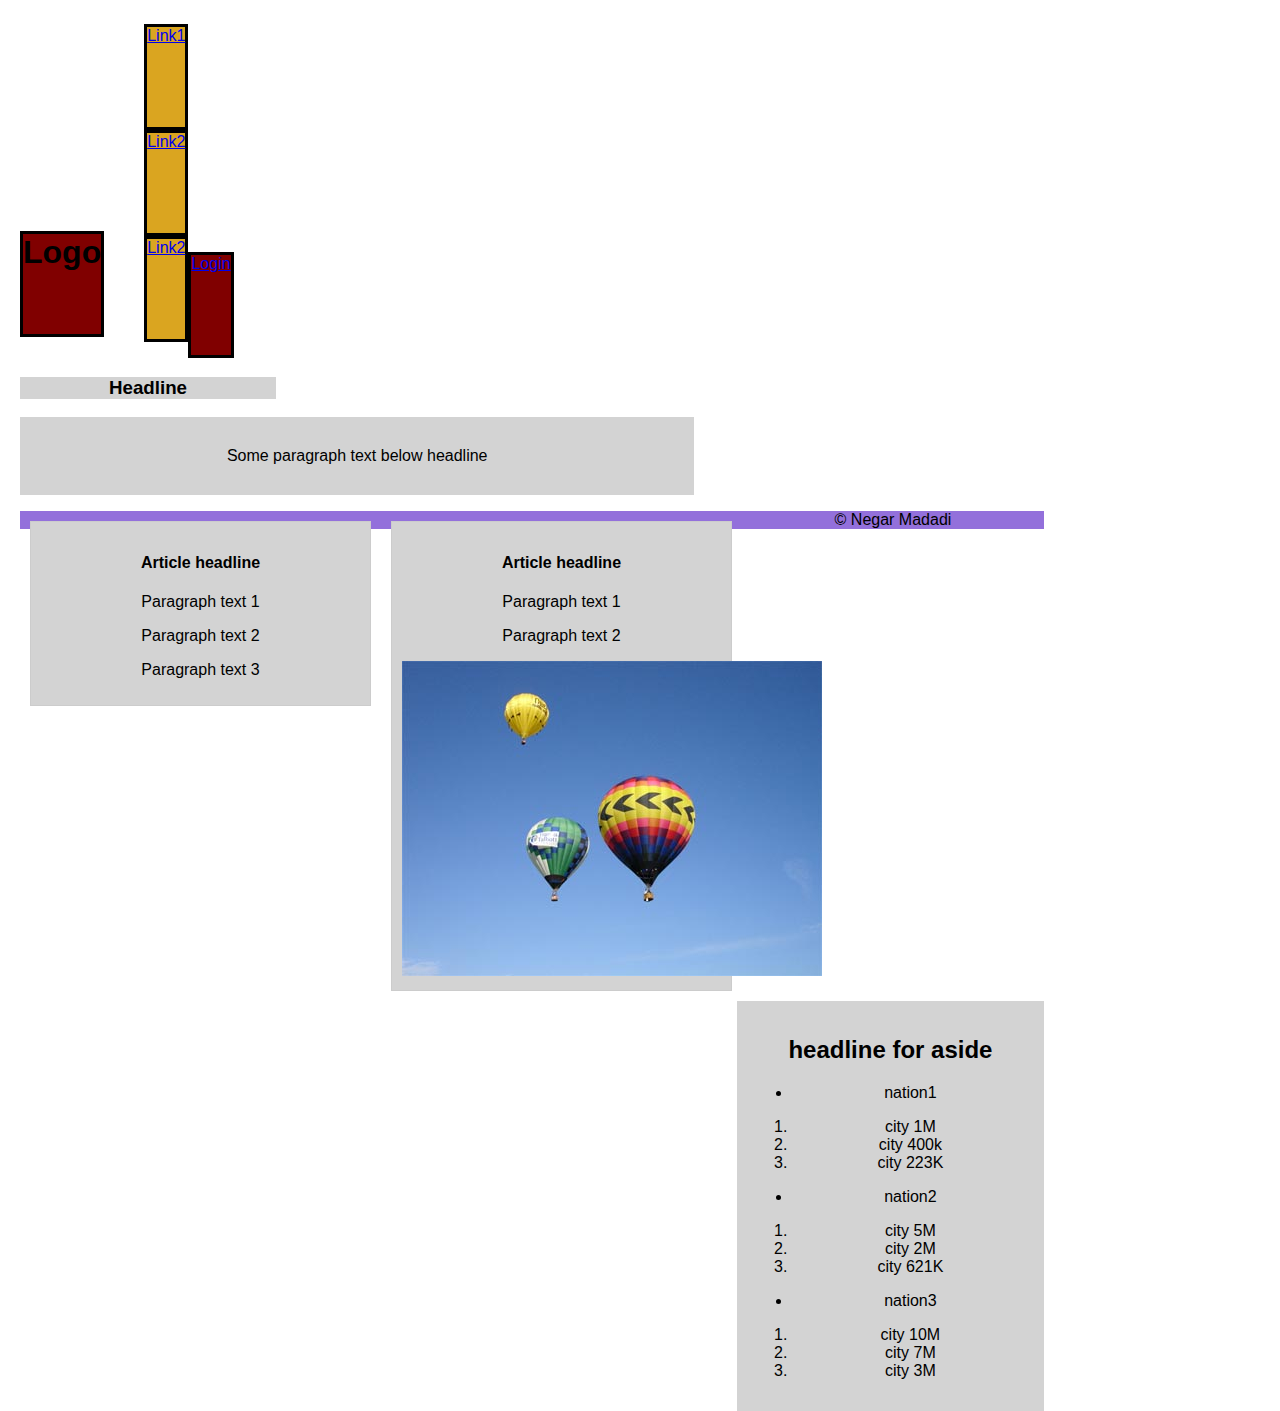
<file: index.html>
<!DOCTYPE html>

<html lang="en">

<head>
    <meta charset="UTF-8">
    <meta name="viewport" content="width=device-width, initial-scale=1.0">
    <meta http-equiv="X-UA-compatible" content="ie=edge">

    <title>Assignment</title>
    <link rel="styleSheet" href="style.css">
</head>


<body>
    <div class="flexbox-container">
        
            <h1 class="flexbox-item
            flexbox-item-1">Logo</h1>
            <nav>
                <ul>
                    <li class="flexbox-item flexbox-item-2"><a href="#">Link1</a></li>
                    <li class="flexbox-item flexbox-item-3"><a href="#">Link2</a></li>
                    <li class="flexbox-item flexbox-item-4"><a href="#">Link2</a></li>
                </ul>
            </nav>

            <a class="flexbox-item flexbox-item-5" href="#">Login</a>
    </div>


    <h3 id="headline">Headline</h3>
    <p id="subtext">Some paragraph text below headline</p>
    <article class="article">
        <h4>Article headline</h4>
        <p>Paragraph text 1</p>
        <p>Paragraph text 2</p>
        <p>Paragraph text 3</p>
    </article>


    <article class="article">
        <h4>Article headline</h4>
        <p>Paragraph text 1</p>
        <p>Paragraph text 2</p>
        <img  id="img" src="sample.jpg" alt="an image">
    </article>


    <aside id="aside">
        <h2>headline for aside</h2>
        <ul>
            <li>nation1</li>
        </ul>
        <ol>
            <li>city 1M</li>
            <li>city 400k</li>
            <li>city 223K</li>
        </ol>


        <ul>
            <li>nation2</li>
        </ul>
        <ol>
            <li>city 5M</li>
            <li>city 2M</li>
            <li>city 621K</li>
        </ol>

        <ul>
            <li>nation3</li>
        </ul>
        <ol>
            <li>city 10M</li>
            <li>city 7M</li>
            <li>city 3M</li>
        </ol>
    </aside>


    <footer>&copy; Negar Madadi</footer>
</body>

</html>
</file>
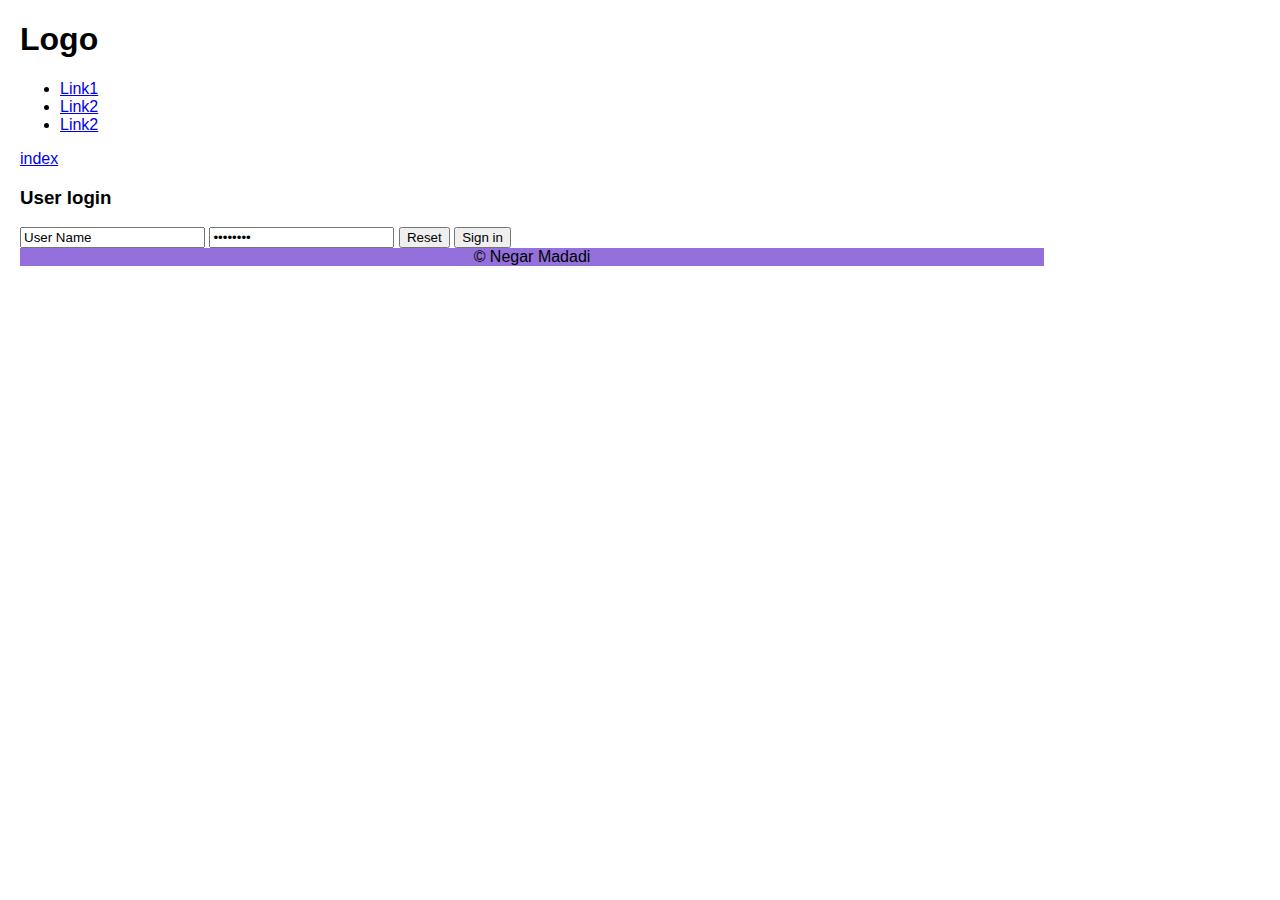
<file: login.html>
<!DOCTYPE html>

<html lang="en">

<head>
    <meta charset="UTF-8">
    <meta name="viewport" content="width=device-width, initial-scale=1.0">

    <title>Login</title>
    <link rel="styleSheet" href="style.css">  
</head>


<body>
    <h1>Logo</h1>

    <nav>
        <ul>
            <li><a href="#">Link1</a></li>
            <li><a href="#">Link2</a></li>
            <li><a href="#">Link2</a></li>
        </ul>
    </nav>

    <a  href="#">index</a>

    <h3>User login</h3>

    <form> 
       
        <input type="text" name="user-name" value="User Name">
        <input type="password" name="password" value="Password">
        
        <input type="submit"  value="Reset" >
        <input type="submit"  value="Sign in" >
    </form>












    <footer>&copy; Negar Madadi</footer>
</body>
</html>
</file>
<file: style.css>
body{
    font-family: sans-serif;
    width: 1024px;
    margin-left: 20px;
    margin-right: 20px;
}

.flexbox-container{
    display: flex;
    flex-direction: row;
}

.flexbox-item{
    display: inline;
   border: 3px solid black;
   background-color: goldenrod;
   flex-direction: row;
   display: flex;
}

.flexbox-item-1{
    min-height: 100px ;
    flex-shrink: 0;
    align-self: flex-end;
    background-color: maroon;
}


.flexbox-item-2{
    min-height: 100px ;
    flex-shrink: 0;
    align-self: flex-end;
    color:wheat;
}

.flexbox-item-3{
    min-height: 100px ;
    flex-shrink: 0;
    align-self: flex-end;
    color:wheat;
}

.flexbox-item-4{
    min-height: 100px ;
    flex-shrink: 0;
    align-self: flex-end;
    color:wheat;
}

.flexbox-item-5{
    min-height: 100px ;
    flex-shrink: 0;
    align-self: flex-end;
   background-color: maroon;
}

#headline{
    width: 25%;
    text-align: center;
    background-color:lightgray;
}

#subtext{
     width: 60%;
     padding: 30px;
    text-align: center;
    background-color:lightgray;

}

.article{
float: left;
    width: 33.3%;
    padding: 10px;
    margin: 10px;
   text-align: center;
   background-color:lightgray;
	border: 1px solid #ccc;
    box-sizing:border-box;
}

#aside{
    width: 30%;
    text-align: center;
    float: right;
    background-color: lightgray;
	padding: 15px;
	box-sizing:border-box;
}

footer{
    left: 0;
    bottom: 0;
    width: 100%;
    height: 30%;
    text-align: center;
    background-color: mediumpurple;
}
</file>
